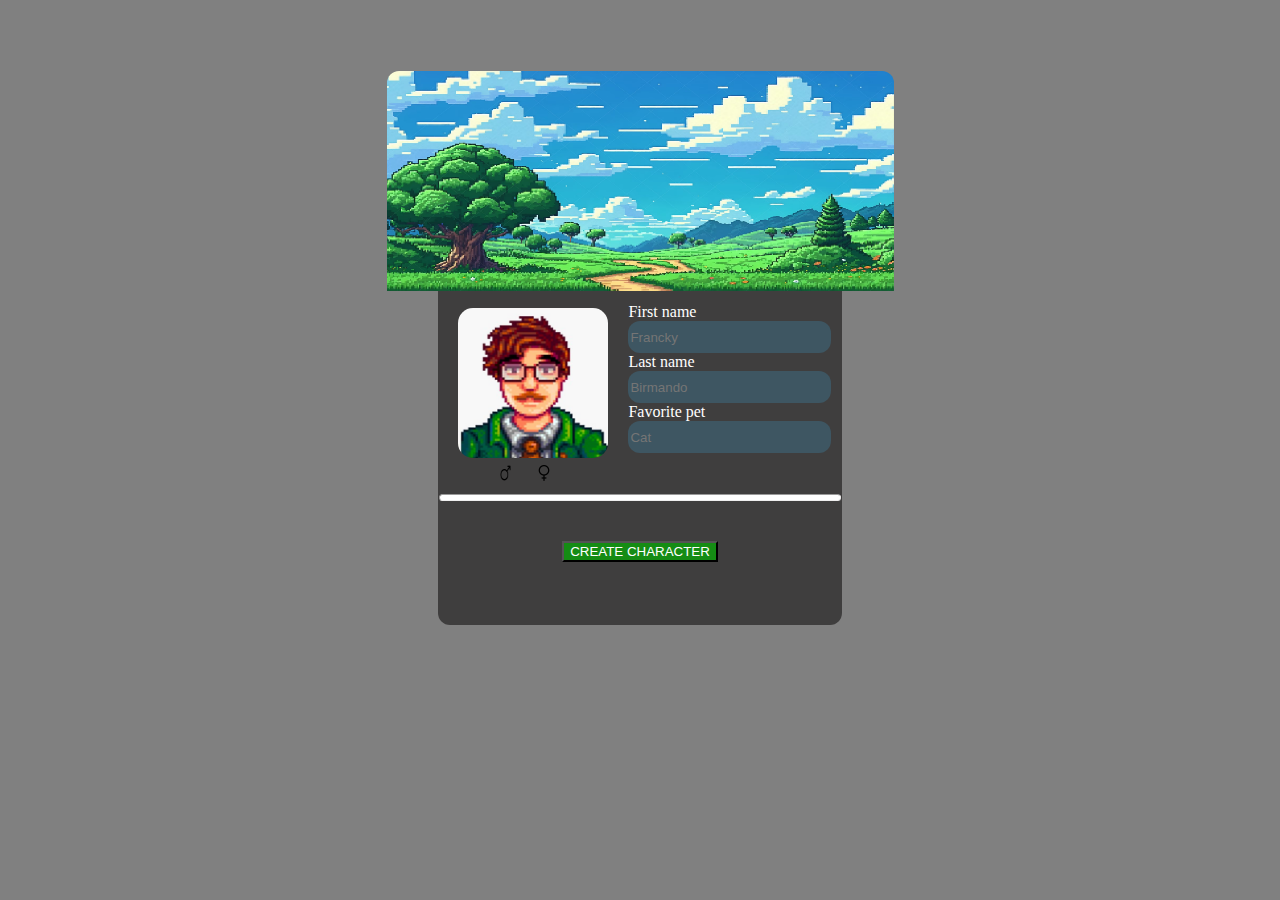
<file: index.html>
<!DOCTYPE html>
<html lang="en">
	<head>
		<meta charset="UTF-8" />
		<meta name="viewport" content="width=device-width, initial-scale=1.0" />
		<link rel="stylesheet" href="styles.css" />
		<title>jeu</title>
	</head>
	<body>
		<div class="global">
			<img class="img1" src="97776b08dc4408b190722c1097656eeb.png" alt="" />
			<div class="rectangle">
				<div class="fin">
                    <div class="img">
                        <img class="img" src="Sans titre.png" alt="" />
                        <div class="demi">
                            <img class="image2" src="image2.png" alt="" />
                            <img class="image1" src="image.png" alt="" />
                        </div>                        
                    </div>
					<div class="identification">
						<label for="toto">First name</label>
						<input id="toto" placeholder="Francky" />
						<label for="lol">Last name</label>
						<input id="lol" placeholder="Birmando" />
						<label for="you">Favorite pet</label>
						<input id="you" placeholder="Cat" />
					</div>
				</div>
				<hr>
                <div class="button">
				<a href="index2.html"><button>CREATE CHARACTER</button></a>
            </div>
			</div>
		</div>
	</body>
</html>
</file>
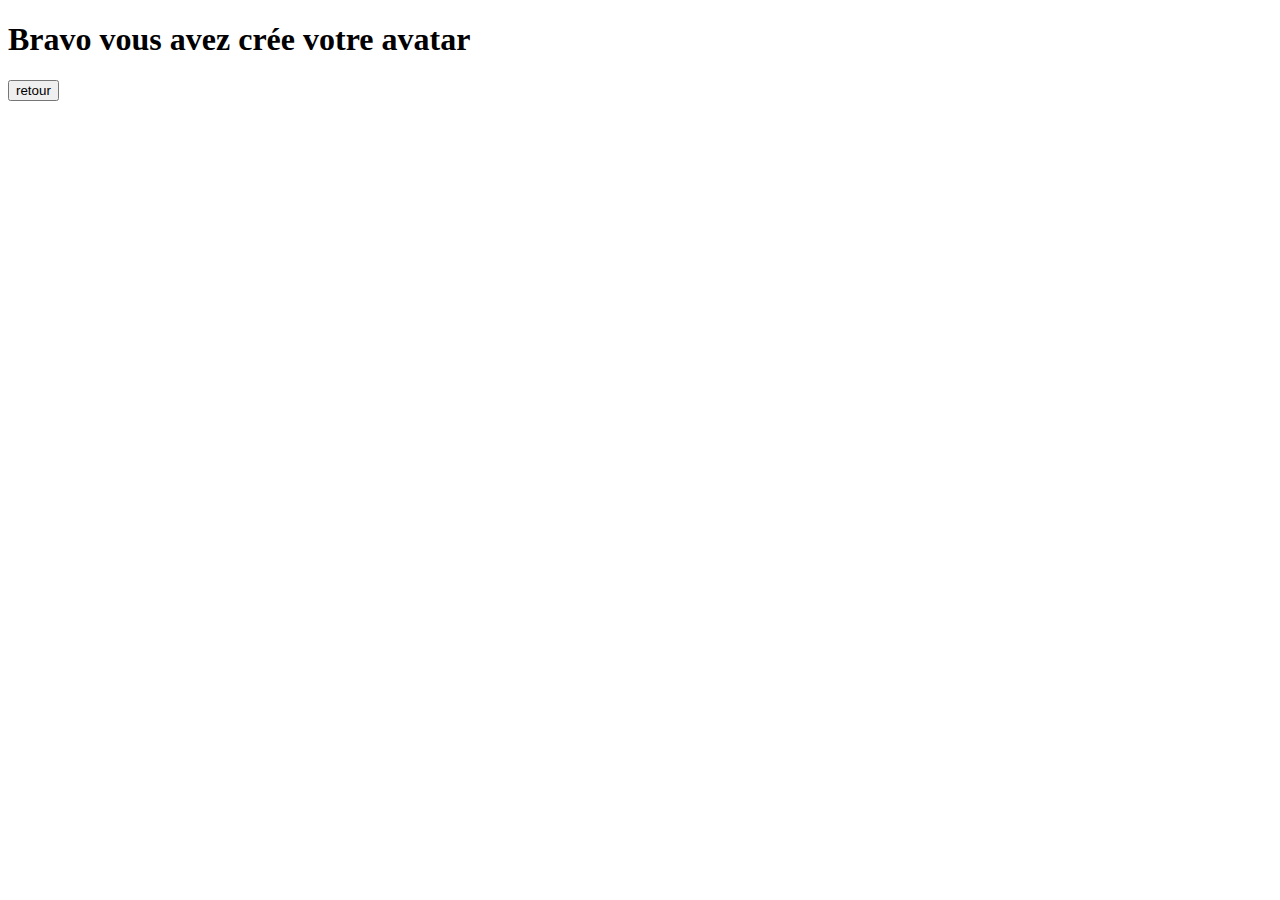
<file: index2.html>
<!DOCTYPE html>
<html lang="en">
<head>
    <meta charset="UTF-8">
    <meta name="viewport" content="width=device-width, initial-scale=1.0">
    <title>fin</title>
</head>
<body>
    <h1>Bravo vous avez crée votre avatar</h1>
    <a href="index.html"><button>retour</button></a>
</body>
</html>
</file>
<file: styles.css>
body {
	background-color: gray;
}

.global {
    display: flex;
    justify-content: center;
    align-items: center;
    flex-direction: column;
}

.rectangle {
    background-color:rgb(63, 62, 62);
    color: white;
    padding-bottom: 5%;
    border-radius: 0px 0px 12px 12px;
    width: 32%;
}

.img1 {
    margin-top: 5%;
    border-radius: 12px 12px 0px 0px;
	width: 507px;
	height: 220px;
}

.img {
    margin-left: 1.5%;
    margin-top: 3%;
    border-radius: 15px;
    width: 150px;
    height: 150px;
}

.image2 {
    width: 10%;
}

.image1 {
    width: 15%;
}

hr {
    margin-top: 10%;
    width: 400px;
    height: 5px;
    background-color: white;
    border-radius: 15px;

}

.tout {
    display: flex;
    flex-direction: column;
}

.demi {
    padding-left: 30%;
    padding-top: 2%;
    display: flex;
    flex-direction: row;
    gap: 25px;
}

.identification {
    display: flex;
    justify-content: end;
    flex-direction: column;
    width: 50%;
}

button {
    background-color: rgba(4, 173, 4, 0.712);
    color: white;
}

.fin {
    display: flex;
    justify-content: space-around;
}

.button {
    display: flex;
    justify-content: center;
    margin-top: 10%;
}

input {
    border-radius: 12px;
    height: 30px;
    background-color: #3e5662;
    border:rgb(63, 62, 62);
}
</file>
